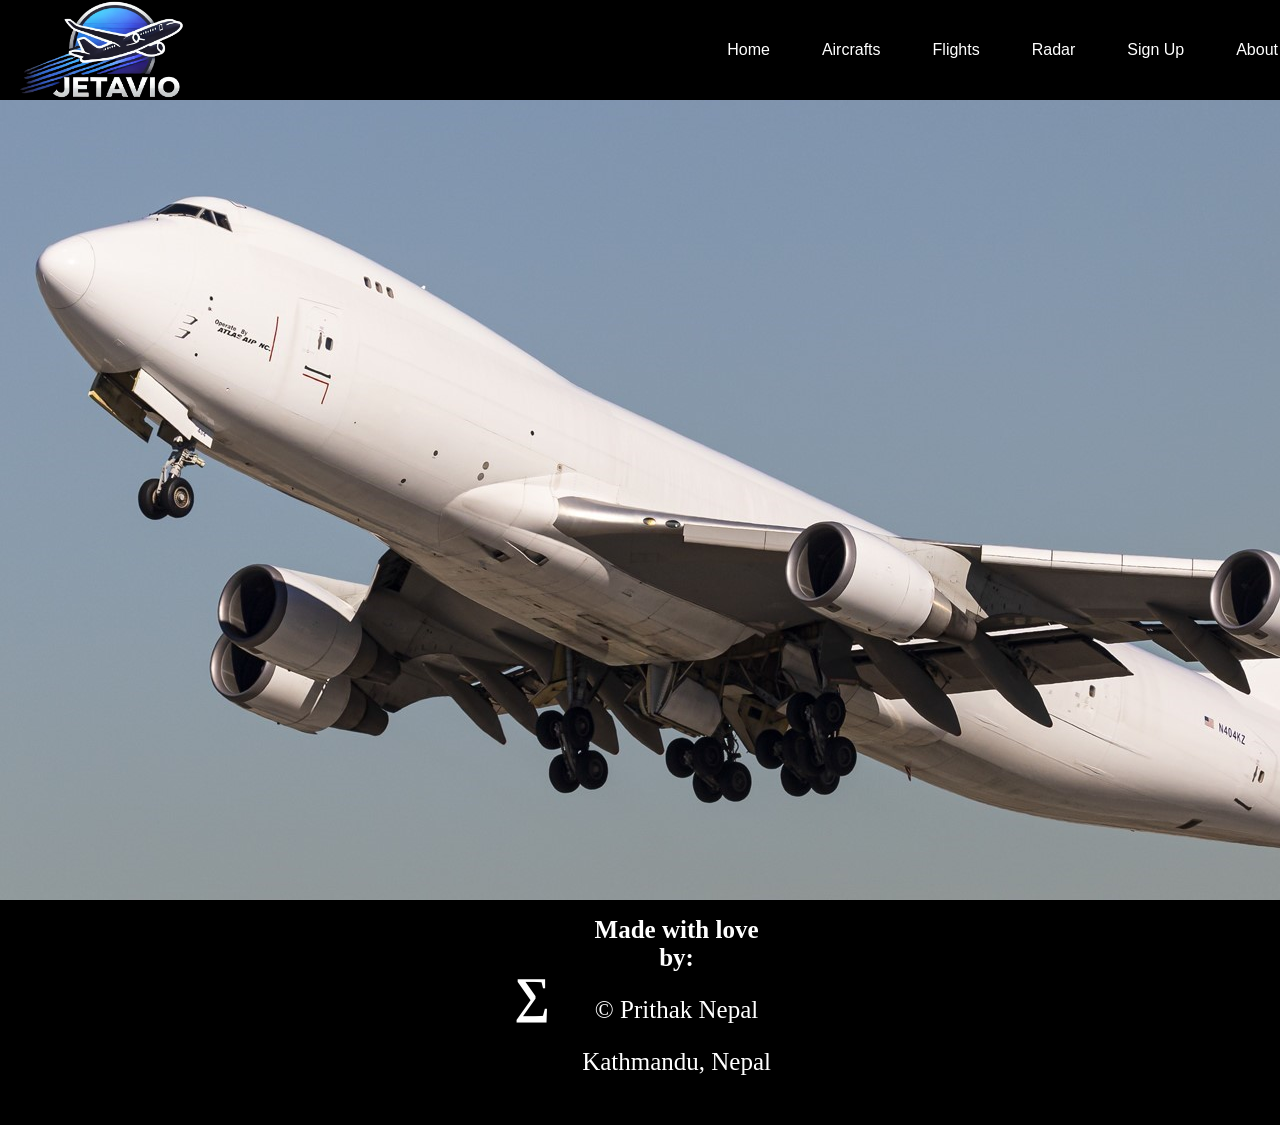
<file: index.html>
<html>
<head>
    <title>JetAvio.com</title>
    <link rel="stylesheet" href="homestyle.css">
    <style>
        table {
            border: 1px solid black;
            text-align: center;
            color: white;
        }
        th, td {
            padding: 10px;
        }
        section {
            flex: 0 0 100vw;
            height: calc(100vh - 100px);
            scroll-snap-align: start;
            display: flex;
            justify-content: center;
            align-items: bottom;
            color: white;
            font-size: 50px;
        }
    </style>
</head>
<body>

    <!--before uploading this file was named index.html-->

    <!-- Fixed Top Section -->
    <section id="top">
        <a href="index.html"><p class="logo-image"></p></a>
        <div class="button-group">
            <a href="index.html"><button>Home</button></a>
            <a href="jetaircrafts.html"><button>Aircrafts</button></a>
            <a href="jetavioflights.html"><button>Flights</button></a>
            <a href="jetavioradar.html"><button>Radar</button></a>
            <a href="jetaviosignup.html"><button>Sign Up</button></a>
            <a href="jetavioabout.html"><button>About</button></a>
        </div>
    </section>

    <!-- Scroll Container for Horizontal Sections -->
    <div id="scrollcontainer">
        <section id="first"></section>
        <section id="second">
            <p>Join us in a remarkable journey<br>Soar high and experience the beauty from above</p>
        </section>
        <section id="third">
            <p>In the World full of aviation<br>Exploring the mysteries of the sky</p>
        </section>
        <section id="fourth">
            <p>Descriptions, Photos and more...</p>
        </section>
    </div>

    <!-- Footer Section -->
    <section id="fifth">
        <center>
            <table border="1" style="text-align: center; color: white;" bordercolor="black">
                <tr><th width="25%" rowspan="4" style="font-size: 50px;">&Sum;</th></tr>
                <tr><th style="font-size: 25px;">Made with love by:</th></tr>
                <tr><td style="font-size: 25px;">&copy; Prithak Nepal</td></tr>
                <tr><td style="font-size: 25px;">Kathmandu, Nepal</td></tr>        
            </table>
        </center>
    </section>
    <script>
        const scrollSpeed = 3000;
        // Function to handle automatic scrolling
        function autoScroll() {
            const container = document.getElementById('scrollcontainer');
            const sections = container.querySelectorAll('section');
            const sectionWidth = window.innerWidth;
            let scrollIndex = 0;
            setInterval(() => {
                scrollIndex = (scrollIndex + 1) % sections.length;
                container.scrollTo({
                    left: scrollIndex * sectionWidth,
                    behavior: 'smooth'
                });
            }, scrollSpeed);
        }
        // Run the autoScroll function after the page loads
        window.addEventListener('load', autoScroll);
    </script>   
</body>
</html>
</file>
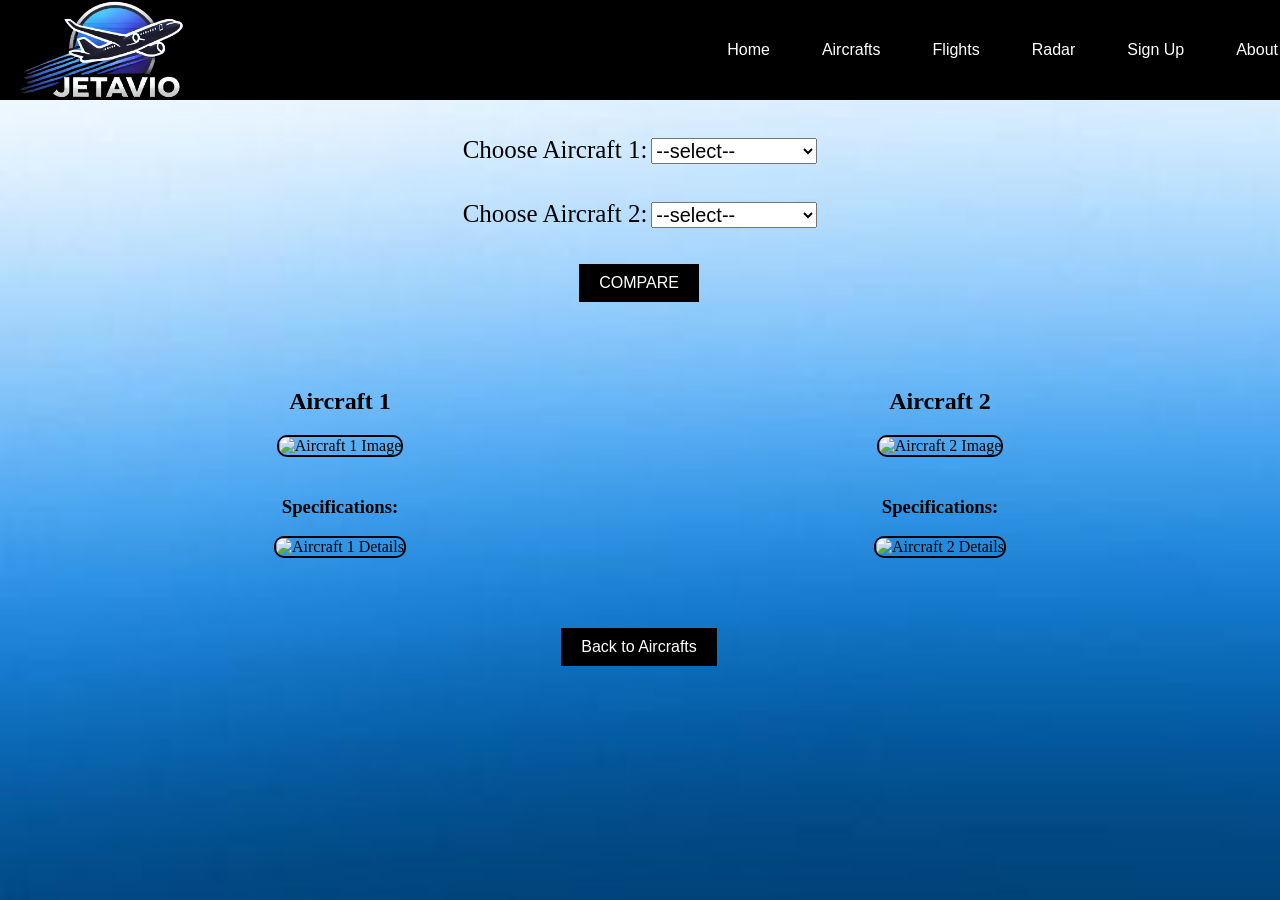
<file: comparison.html>
<html>
<head>
    <title>JetAvio.com</title>
    <link rel="stylesheet" href="homestyle.css">
    <link rel="stylesheet" href="comparison.css">
</head>
<body>
    <!-- Section top --> 
    <section id="top">
        <a href="index.html"><p class="logo-image"></p></a>
        <div class="button-group">
            <a href="index.html"><button>Home</button></a>
            <a href="jetaircrafts.html"><button>Aircrafts</button></a>
            <a href="jetavioflights.html"><button>Flights</button></a>
            <a href="jetavioradar.html"><button>Radar</button></a>
            <a href="jetaviosignup.html"><button>Sign Up</button></a>
            <a href="jetavioabout.html"><button>About</button></a>
        </div>
    </section>

    <!-- Aircraft Selection Form -->
    <section id="bottom">
        <center>
            <form id="compareForm">
                <br><br>
                <label>Choose Aircraft 1:</label> 
                <select id="aircraft1">
                    <option>--select--</option>
                    <optgroup label="Airbus">
                        <option value="a300">A300</option>
                        <option value="a310">A310</option>
                        <option value="a318">A318</option>
                        <option value="a319">A319</option>
                        <option value="a320">A320</option>
                        <option value="a321">A321</option>
                        <option value="a330-200">A330-200</option>
                        <option value="a330-300">A330-300</option>
                        <option value="a330-800">A330-800</option>
                        <option value="a330-900">A330-900</option>
                        <option value="a340-200">A340-200</option>
                        <option value="a340-300">A340-300</option>
                        <option value="a340-500">A340-500</option>
                        <option value="a340-600">A340-600</option>
                        <option value="a350-900">A350-900</option>
                        <option value="a350-1000">A350-1000</option>
                        <option value="a380">A380</option>
                    </optgroup>
                    <optgroup label="Boeing">
                        <option value="b707">B707</option>
                        <option value="b717">B717</option>
                        <option value="b727">B727</option>
                        <option value="b737-7">B737-7</option>
                        <option value="b737-8">B737-8</option>
                        <option value="b737-9">B737-9</option>
                        <option value="b737-10">B737-10</option>
                        <option value="b747-200">B747-200</option>
                        <option value="b747-400">B747-400</option>
                        <option value="b747-8">B747-8</option>
                        <option value="b757-200">B757-200</option>
                        <option value="b757-300">B757-300</option>
                        <option value="b767">B767</option>
                        <option value="b777-200ER">B777-200ER</option>
                        <option value="b777-300ER">B777-300ER</option>
                        <option value="b777-8">B777-8</option>
                        <option value="b777-9">B777-9</option>
                        <option value="b787-8">B787-8</option>
                        <option value="b787-9">B787-9</option>
                        <option value="b787-10">B787-10</option>
                    </optgroup>
                    <optgroup label="Embraer">
                        <option value="ephenom-100">Phenom 100</option>
                        <option value="ephenom-300">Phenom 300</option>
                        <option value="elegacy-450">Legacy 450</option>
                        <option value="elegacy-500">Legacy 500</option>
                        <option value="epraetor-500">Praetor 500</option>
                        <option value="epraetor-600">Praetor 600</option>
                        <option value="elineage-1000">Lineage 1000</option>
                        <option value="emb-110">EMB 110</option>
                        <option value="emb-120">EMB 120</option>
                        <option value="erj-135">ERJ 135</option>
                        <option value="erj-140">ERJ 140</option>
                        <option value="erj-145">ERJ 145</option>
                        <option value="e170">E170</option>
                        <option value="e175">E175</option>
                        <option value="e190">E190</option>
                        <option value="e195">E195</option>
                        <option value="e175-e2">E175-E2</option>
                        <option value="e190-e2">E190-E2</option>
                        <option value="e195-e2">E195-E2</option>
                    </optgroup>
                    <optgroup label="ATR">
                        <option value="atr42-500">ATR42-500</option>
                        <option value="atr42-600">ATR42-600</option>
                        <option value="atr42-300">ATR42-300</option>
                        <option value="atr42-320">ATR42-320</option>
                        <option value="atr42-200">ATR42-200</option>
                        <option value="atr72-500">ATR72-500</option>
                        <option value="atr72-600">ATR72-600</option>
                        <option value="atr72-200">ATR72-200</option>
                        <option value="atr72-210">ATR72-210</option>
                    </optgroup>
                    <optgroup label="COMAC">
                        <option value="carj21">ARJ21</option>
                        <option value="c919">C919</option>
                        <!-- <option value="c929">C929</option> -->
                    </optgroup>
                </select>
                <br><br><br>
                <label>Choose Aircraft 2:</label> 
                <select id="aircraft2">
                    <option>--select--</option>
                    <optgroup label="Airbus">
                        <option value="a300">A300</option>
                        <option value="a310">A310</option>
                        <option value="a318">A318</option>
                        <option value="a319">A319</option>
                        <option value="a320">A320</option>
                        <option value="a321">A321</option>
                        <option value="a330-200">A330-200</option>
                        <option value="a330-300">A330-300</option>
                        <option value="a330-800">A330-800</option>
                        <option value="a330-900">A330-900</option>
                        <option value="a340-200">A340-200</option>
                        <option value="a340-300">A340-300</option>
                        <option value="a340-500">A340-500</option>
                        <option value="a340-600">A340-600</option>
                        <option value="a350-900">A350-900</option>
                        <option value="a350-1000">A350-1000</option>
                        <option value="a380">A380</option>
                    </optgroup>
                    <optgroup label="Boeing">
                        <option value="b707">B707</option>
                        <option value="b717">B717</option>
                        <option value="b727">B727</option>
                        <option value="b737-7">B737-7</option>
                        <option value="b737-8">B737-8</option>
                        <option value="b737-9">B737-9</option>
                        <option value="b737-10">B737-10</option>
                        <option value="b747-200">B747-200</option>
                        <option value="b747-400">B747-400</option>
                        <option value="b747-8">B747-8</option>
                        <option value="b757-200">B757-200</option>
                        <option value="b757-300">B757-300</option>
                        <option value="b767">B767</option>
                        <option value="b777-200ER">B777-200ER</option>
                        <option value="b777-300ER">B777-300ER</option>
                        <option value="b777-8">B777-8</option>
                        <option value="b777-9">B777-9</option>
                        <option value="b787-8">B787-8</option>
                        <option value="b787-9">B787-9</option>
                        <option value="b787-10">B787-10</option>
                    </optgroup>
                    <optgroup label="Embraer">
                        <option value="ephenom-100">Phenom 100</option>
                        <option value="ephenom-300">Phenom 300</option>
                        <option value="elegacy-450">Legacy 450</option>
                        <option value="elegacy-500">Legacy 500</option>
                        <option value="epraetor-500">Praetor 500</option>
                        <option value="epraetor-600">Praetor 600</option>
                        <option value="elineage-1000">Lineage 1000</option>
                        <option value="emb-110">EMB 110</option>
                        <option value="emb-120">EMB 120</option>
                        <option value="erj-135">ERJ 135</option>
                        <option value="erj-140">ERJ 140</option>
                        <option value="erj-145">ERJ 145</option>
                        <option value="e170">E170</option>
                        <option value="e175">E175</option>
                        <option value="e190">E190</option>
                        <option value="e195">E195</option>
                        <option value="e175-e2">E175-E2</option>
                        <option value="e190-e2">E190-E2</option>
                        <option value="e195-e2">E195-E2</option>
                    </optgroup>
                    <optgroup label="ATR">
                        <option value="atr42-500">ATR42-500</option>
                        <option value="atr42-600">ATR42-600</option>
                        <option value="atr42-300">ATR42-300</option>
                        <option value="atr42-320">ATR42-320</option>
                        <option value="atr42-200">ATR42-200</option>
                        <option value="atr72-500">ATR72-500</option>
                        <option value="atr72-600">ATR72-600</option>
                        <option value="atr72-200">ATR72-200</option>
                        <option value="atr72-210">ATR72-210</option>
                    </optgroup>
                    <optgroup label="COMAC">
                        <option value="carj21">ARJ21</option>
                        <option value="c919">C919</option>
                        <!-- <option value="c929">C929</option> -->
                    </optgroup>
                </select>
                <br><br><br>
                <button type="button" onclick="displayDetails()">COMPARE</button>
            </form>
        </center>
    </section>

    <!-- Aircraft Details Section -->
    <section class="details-container">
        <!-- Aircraft 1 section -->
        <div class="aircraft-column">
            <h2>Aircraft 1</h2>
            <img id="aircraft1Image" alt="Aircraft 1 Image">
            <h3>Specifications:</h3>
            <img id="aircraft1Details" alt="Aircraft 1 Details">
        </div>
    
        <!-- Aircraft 2 section -->
        <div class="aircraft-column">
            <h2>Aircraft 2</h2>
            <img id="aircraft2Image" alt="Aircraft 2 Image">
            <h3>Specifications:</h3>
            <img id="aircraft2Details" alt="Aircraft 2 Details">
        </div>
    </section>

    <center><button class="back-button" onclick="goBack()">Back to Aircrafts</button></center>

    <script>
        function displayDetails() {
            const aircraft1 = document.getElementById("aircraft1").value;
            const aircraft2 = document.getElementById("aircraft2").value;

            // Map of aircraft to images (image and details)
            const aircraftImages = {

                //AIRBUS

                "a300": { image: "a300.jpg", details: "a300details.jpg" },
                "a310": { image: "a310.jpg", details: "a310details.jpg" },
                "a318": { image: "a318.jpg", details: "a318details.jpg" },
                "a319": { image: "a319.jpg", details: "a319details.jpg" },
                "a320": { image: "a320.jpg", details: "a320details.jpg" },
                "a321": { image: "a321.jpg", details: "a321details.jpg" },
                "a330-200": { image: "a330-200.jpg", details: "a330-200details.jpg" },
                "a330-300": { image: "a330-300.jpg", details: "a330-300details.jpg" },
                "a330-800": { image: "a330-800.jpg", details: "a330-800details.jpg" },
                "a330-900": { image: "a330-900.jpg", details: "a330-900details.jpg" },
                "a340-200": { image: "a340-200.jpg", details: "a340-200details.jpg" },
                "a340-300": { image: "a340-300.jpg", details: "a340-300details.jpg" },
                "a340-500": { image: "a340-500.jpg", details: "a340-500details.jpg" },
                "a340-600": { image: "a340-600.jpg", details: "a340-600details.jpg" },
                "a350-900": { image: "a350-900.jpg", details: "a350-900details.jpg" },
                "a350-1000": { image: "a350-1000.jpg", details: "a350-1000details.jpg" },
                "a380": { image: "a380.jpg", details: "a380details.jpg" },
                

                //BOEING

                "b707": { image: "b707.jpg", details: "b707details.jpg" },
                "b717": { image: "b717.jpg", details: "b717details.jpg" },
                "b727": { image: "b727.jpg", details: "b727details.jpg" },
                "b737-7": { image: "b737-7.jpg", details: "b737-7details.jpg" },
                "b737-8": { image: "b737-8.jpg", details: "b737-8details.jpg" },
                "b737-9": { image: "b737-9.jpg", details: "b737-9details.jpg" },
                "b737-10": { image: "b737-10.jpg", details: "b737-10details.jpg" },
                "b747-200": { image: "b747-200.jpg", details: "b747-200details.jpg" },
                "b747-400": { image: "b747-400.jpg", details: "b747-400details.jpg" },
                "b747-8": { image: "b747-8.jpg", details: "b747-8details.jpg" },
                "b757-200": { image: "b757-200.jpg", details: "b757-200details.jpg" },
                "b757-300": { image: "b757-300.jpg", details: "b757-300details.jpg" },
                "b767": { image: "b767.jpg", details: "b767details.jpg" },
                "b777-200ER": { image: "b777-200ER.jpg", details: "b777-200ERdetails.jpg" },
                "b777-300ER": { image: "b777-300ER.jpg", details: "b777-300ERdetails.jpg" },
                "b777-8": { image: "b777-8.jpg", details: "b777-8details.jpg" },
                "b777-9": { image: "b777-9.jpg", details: "b777-9details.jpg" },
                "b787-8": { image: "b787-8.jpg", details: "b787-8details.jpg" },
                "b787-9": { image: "b787-9.jpg", details: "b787-9details.jpg" },
                "b787-10": { image: "b787-10.jpg", details: "b787-10details.jpg" },

                //EMBRAER

                "ephenom-100": { image: "ephenom-100.jpg", details: "ephenom-100details.jpg" },
                "ephenom-300": { image: "ephenom-300.jpg", details: "ephenom-300details.jpg" },
                "elegacy-450": { image: "elegacy-450.jpg", details: "elegacy-450details.jpg" },
                "elegacy-500": { image: "elegacy-500.jpg", details: "elegacy-500details.jpg" },
                "epraetor-500": { image: "epraetor-500.jpg", details: "epraetor-500details.jpg" },
                "epraetor-600": { image: "epraetor-600.jpg", details: "epraetor-600details.jpg" },
                "elineage-1000": { image: "elineage-1000.jpg", details: "elineage-1000details.jpg" },
                "emb-110": { image: "emb-110.jpg", details: "emb-110details.jpg" },
                "emb-120": { image: "emb-120.jpg", details: "emb-120details.jpg" },
                "erj-135": { image: "erj-135.jpg", details: "erj-135details.jpg" },
                "erj-140": { image: "erj-140.jpg", details: "erj-140details.jpg" },
                "erj-145": { image: "erj-145.jpg", details: "erj-145details.jpg" },
                "e170": { image: "e170.jpg", details: "e170details.jpg" },
                "e175": { image: "e175.jpg", details: "e175details.jpg" },
                "e190": { image: "e190.jpg", details: "e190details.jpg" },
                "e195": { image: "e195.jpg", details: "e195details.jpg" },
                "e175-e2": { image: "e175-e2.jpg", details: "e175-e2details.jpg" },
                "e190-e2": { image: "e190-e2.jpg", details: "e190-e2details.jpg" },
                "e195-e2": { image: "e195-e2.jpg", details: "e195-e2details.jpg" },

                //ATR

                "atr42-500": { image: "atr42-500.jpg", details: "atr42-500details.jpg" },
                "atr42-600": { image: "atr42-600.jpg", details: "atr42-600details.jpg" },
                "atr42-300": { image: "atr42-300.jpg", details: "atr42-300details.jpg" },
                "atr42-320": { image: "atr42-320.jpg", details: "atr42-320details.jpg" },
                "atr42-200": { image: "atr42-200.jpg", details: "atr42-200details.jpg" },
                "atr72-500": { image: "atr72-500.jpg", details: "atr72-500details.jpg" },
                "atr72-600": { image: "atr72-600.jpg", details: "atr72-600details.jpg" },
                "atr72-200": { image: "atr72-200.jpg", details: "atr72-200details.jpg" },
                "atr72-210": { image: "atr72-210.jpg", details: "atr72-210details.jpg" },

                //COMAC

                "carj21": { image: "carj21.jpg", details: "carj21details.jpg" },
                "c919": { image: "c919.jpg", details: "c919details.jpg" }
                // "c929": { image: "c929.jpg", details: "c929details.jpg" }
            };

            // Set the images and details for each aircraft
            document.getElementById("aircraft1Image").src = aircraftImages[aircraft1].image;
            document.getElementById("aircraft1Details").src = aircraftImages[aircraft1].details;
            document.getElementById("aircraft2Image").src = aircraftImages[aircraft2].image;
            document.getElementById("aircraft2Details").src = aircraftImages[aircraft2].details;
        }

        function goBack() {
            window.history.back();
        }
    </script>
</body>
</html>
</file>
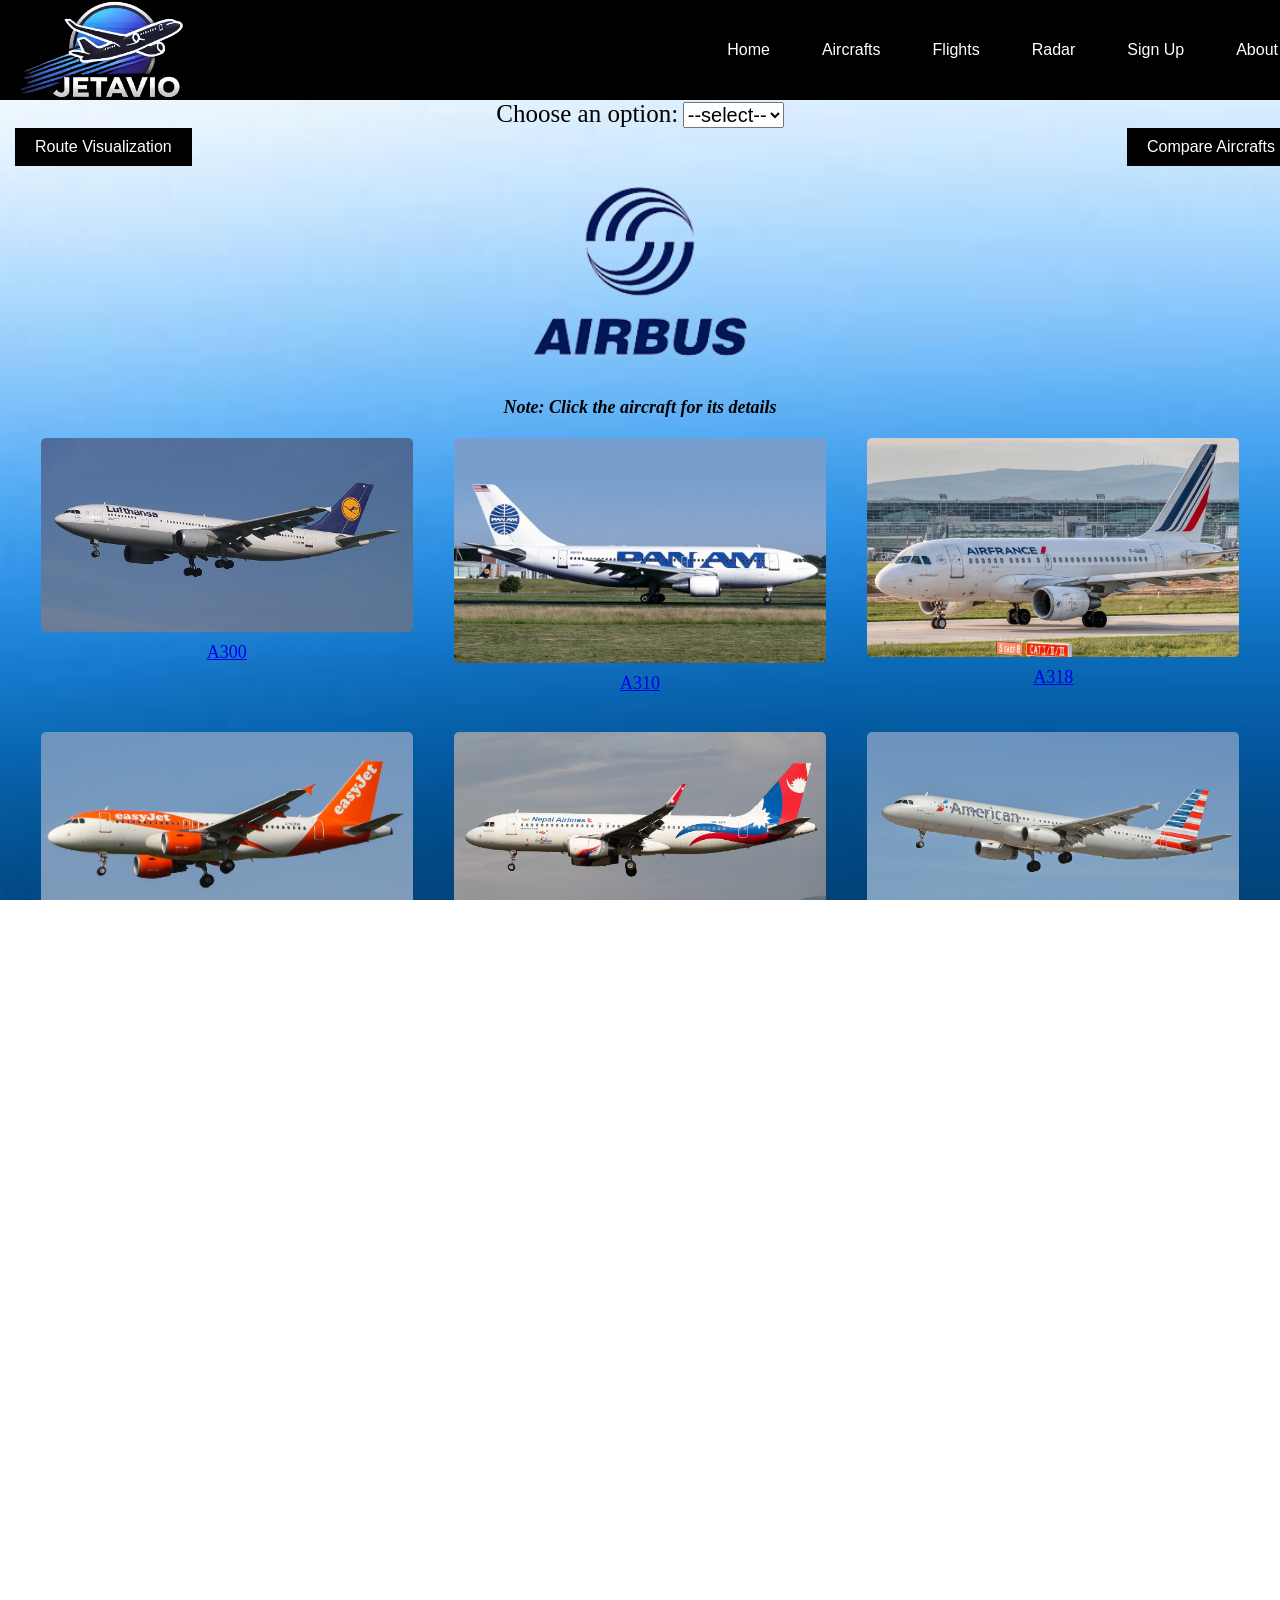
<file: jetairbus.html>
<html>
<head>
	<title>JetAvio.com</title>
	<link rel="stylesheet" href="homestyle.css">
	<script src="scrollremember.js"></script>
	<style>
		body {margin: 0;padding: 0; font-size: large ;font-family: 'Times New Roman' ;background-size: cover; background-image: url('WBBGradient.jpg'); height: 100%}
		/* #first{background-size: cover; background-image: url('IMAGES/background/greenshade.jpg'); height: 100%} */
		.format{
            display: flex;
            flex-wrap: wrap;
            justify-content: space-around;
            padding: 20px;
        }
         /* CSS for image and text */
         .image-container {
            text-align: center;
            margin-bottom: 20px;
            width: 30%; /* Each image container takes up 30% of the width */
        }
        .image-container img {
            width: 100%; /* Set the width of the image to 100% of its container */
            height: auto; /* Automatically adjust height to maintain aspect ratio */
            border-radius: 5px;
			cursor: pointer; /* Change cursor to pointer on hover */
            transition: transform 0.2s;
        }
        .image-container p {
            margin-top: 10px;
        }
		label{font-size: 25px}
		select{font-size: 20px}
	</style>
</head>
<body>
	<section id="top">
        <a href="index.html"><p class="logo-image"></p></a>
        <div class="button-group">
            <a href="index.html"><button>Home</button></a>
            <a href="jetaircrafts.html"><button>Aircrafts</button></a>
            <a href="jetavioflights.html"><button>Flights</button></a>
			<a href="jetavioradar.html"><button>Radar</button></a>
            <a href="jetaviosignup.html"><button>Sign Up</button></a>
            <a href="jetavioabout.html"><button>About</button></a>
        </div>
	</section>
	<center>
	<label>Choose an option:</label> 
	<select onchange="redirectToPage(this)">
		<option>--select--</option>
		<option value="jetairbus.html">Airbus</a></option>
		<option value="jetboeing.html">Boeing</a></option>
		<option value="jetembraer.html">Embraer</a></option>
		<option value="jetatr.html">ATR</a></option>
		<option value="jetcomac.html">COMAC</a></option>
		<option>Military</a></option>
	</select>
	
	<div id="compare_route_button-container">
		<a href="routevisual.html"><button style="align-items: left;">Route Visualization</button></a>
		<a href="comparison.html"><button style="align-items: right;">Compare Aircrafts</button></a>
	</div>	

	<section class="format">
		<div class="image-container">
			<img src="airbuslogo.png" alt="Image 1">
		</div>
	</section>
	</center>
	<center><i><b>Note: Click the aircraft for its details</b></i></center>
<!-- .............................................................. -->

	<script>
    function redirectToPage(selectElement) 
    {
        var selectedValue = selectElement.value;
        if (selectedValue) 
        {
            window.location.href = selectedValue;
        }
    }
	</script>

<!-- .............................................................. -->

<section class="format">
	<div class="image-container">
		<a href="aircraftdetail.html?aircraft=a300">
			<img src="a300.jpg" alt="A300">
			<p>A300</p>
		</a>
	</div>
	<div class="image-container">
		<a href="aircraftdetail.html?aircraft=a310">
			<img src="a310.jpg" alt="A310">
			<p>A310</p>
		</a>
	</div>
	<div class="image-container">
		<a href="aircraftdetail.html?aircraft=a318">
			<img src="a318.jpg" alt="A318">
			<p>A318</p>
		</a>
	</div>
	<div class="image-container">
		<a href="aircraftdetail.html?aircraft=a319">
			<img src="a319.jpg" alt="A319">
			<p>A319</p>
		</a>
	</div>
	<div class="image-container">
		<a href="aircraftdetail.html?aircraft=a320">
			<img src="a320.jpg" alt="A320">
			<p>A320</p>
		</a>
	</div>
	<div class="image-container">
		<a href="aircraftdetail.html?aircraft=a321">
			<img src="a321.jpg" alt="A321">
			<p>A321</p>
		</a>
	</div>
	<div class="image-container">
		<a href="aircraftdetail.html?aircraft=a330-200">
			<img src="a330-200.jpg" alt="A330-200">
			<p>A330-200</p>
		</a>
	</div>
	<div class="image-container">
		<a href="aircraftdetail.html?aircraft=a330-300">
			<img src="a330-300.jpg" alt="A330-300">
			<p>A330-300</p>
		</a>
	</div>
	<div class="image-container">
		<a href="aircraftdetail.html?aircraft=a330-800">
			<img src="a330-800.jpg" alt="A330-800">
			<p>A330-800</p>
		</a>
	</div>
	<div class="image-container">
		<a href="aircraftdetail.html?aircraft=a330-900">
			<img src="a330-900.jpg" alt="A330-900">
			<p>A330-900</p>
		</a>
	</div>
	<div class="image-container">
		<a href="aircraftdetail.html?aircraft=a340-200">
			<img src="a340-200.jpg" alt="A340-200">
			<p>A340-200</p>
		</a>
	</div>
	<div class="image-container">
		<a href="aircraftdetail.html?aircraft=a340-300">
			<img src="a340-300.jpg" alt="A340-300">
			<p>A340-300</p>
		</a>
	</div>
	<div class="image-container">
		<a href="aircraftdetail.html?aircraft=a340-500">
			<img src="a340-500.jpg" alt="A340-500">
			<p>A340-500</p>
		</a>
	</div>
	<div class="image-container">
		<a href="aircraftdetail.html?aircraft=a340-600">
			<img src="a340-600.jpg" alt="A340-600">
			<p>A340-600</p>
		</a>
	</div>
	<div class="image-container">
		<a href="aircraftdetail.html?aircraft=a350-900">
			<img src="a350-900.jpg" alt="A350-900">
			<p>A350-900</p>
		</a>
	</div>
	<div class="image-container">
		<a href="aircraftdetail.html?aircraft=a350-1000">
			<img src="a350-1000.jpg" alt="A350-1000">
			<p>A350-1000</p>
		</a>
	</div>
	<div class="image-container">
		<a href="aircraftdetail.html?aircraft=a380">
			<img src="a380.jpg" alt="A380">
			<p>A380</p>
		</a>
	</div>
</section>

<script>
	  function redirectToPage(selectElement) {
            var selectedValue = selectElement.value;
            if (selectedValue) {
                window.location.href = selectedValue;
            }
        }
</script>

</body> 	
</html>
</file>
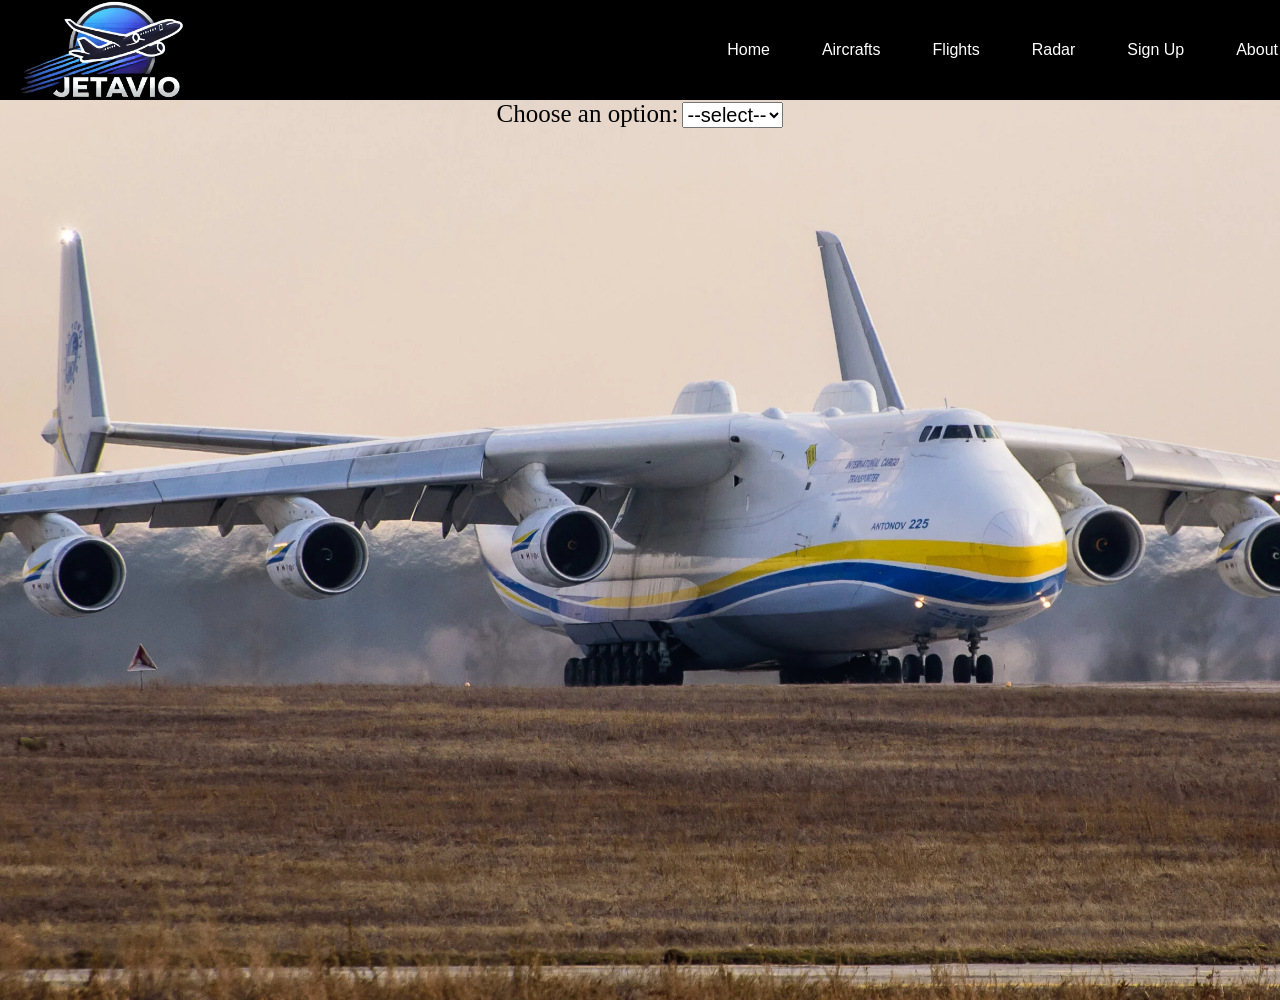
<file: jetaircrafts.html>
<html>
<head>
	<title>JetAvio.com</title>
	<link rel="stylesheet" href="homestyle.css">
	<style>
		#bottom{background-size: cover; background-image: url('an225.jpg'); height: 100%}
		label{font-size: 25px}
		select{font-size: 20px}
		html{overflow-y: hidden;}
	</style>
</head>
<body>
	<section id="top">
        <a href="index.html"><p class="logo-image"></p></a>
        <div class="button-group">
            <a href="index.html"><button>Home</button></a>
            <a href="jetaircrafts.html"><button>Aircrafts</button></a>
            <a href="jetavioflights.html"><button>Flights</button></a>
			<a href="jetavioradar.html"><button>Radar</button></a>
            <a href="jetaviosignup.html"><button>Sign Up</button></a>
            <a href="jetavioabout.html"><button>About</button></a>
        </div>
	</section>


	<section id="bottom">
		<center>
		<form>
			<label>Choose an option:</label> 
			<select onchange="redirectToPage(this)">
				<option>--select--</option>
				<option value="jetairbus.html">Airbus</option>
				<option value="jetboeing.html">Boeing</a></option>
				<option value="jetembraer.html">Embraer</a></option>
				<option value="jetatr.html">ATR</a></option>
				<option value="jetcomac.html">COMAC</a></option>
				<option>Military</a></option>
			</select>
		</form>
	</center></p>
	</section>


	<script>
    function redirectToPage(selectElement) 
    {
        var selectedValue = selectElement.value;
        if (selectedValue) 
        {
            window.location.href = selectedValue;
        }
    }
	</script>
</body> 	
</html>
</file>
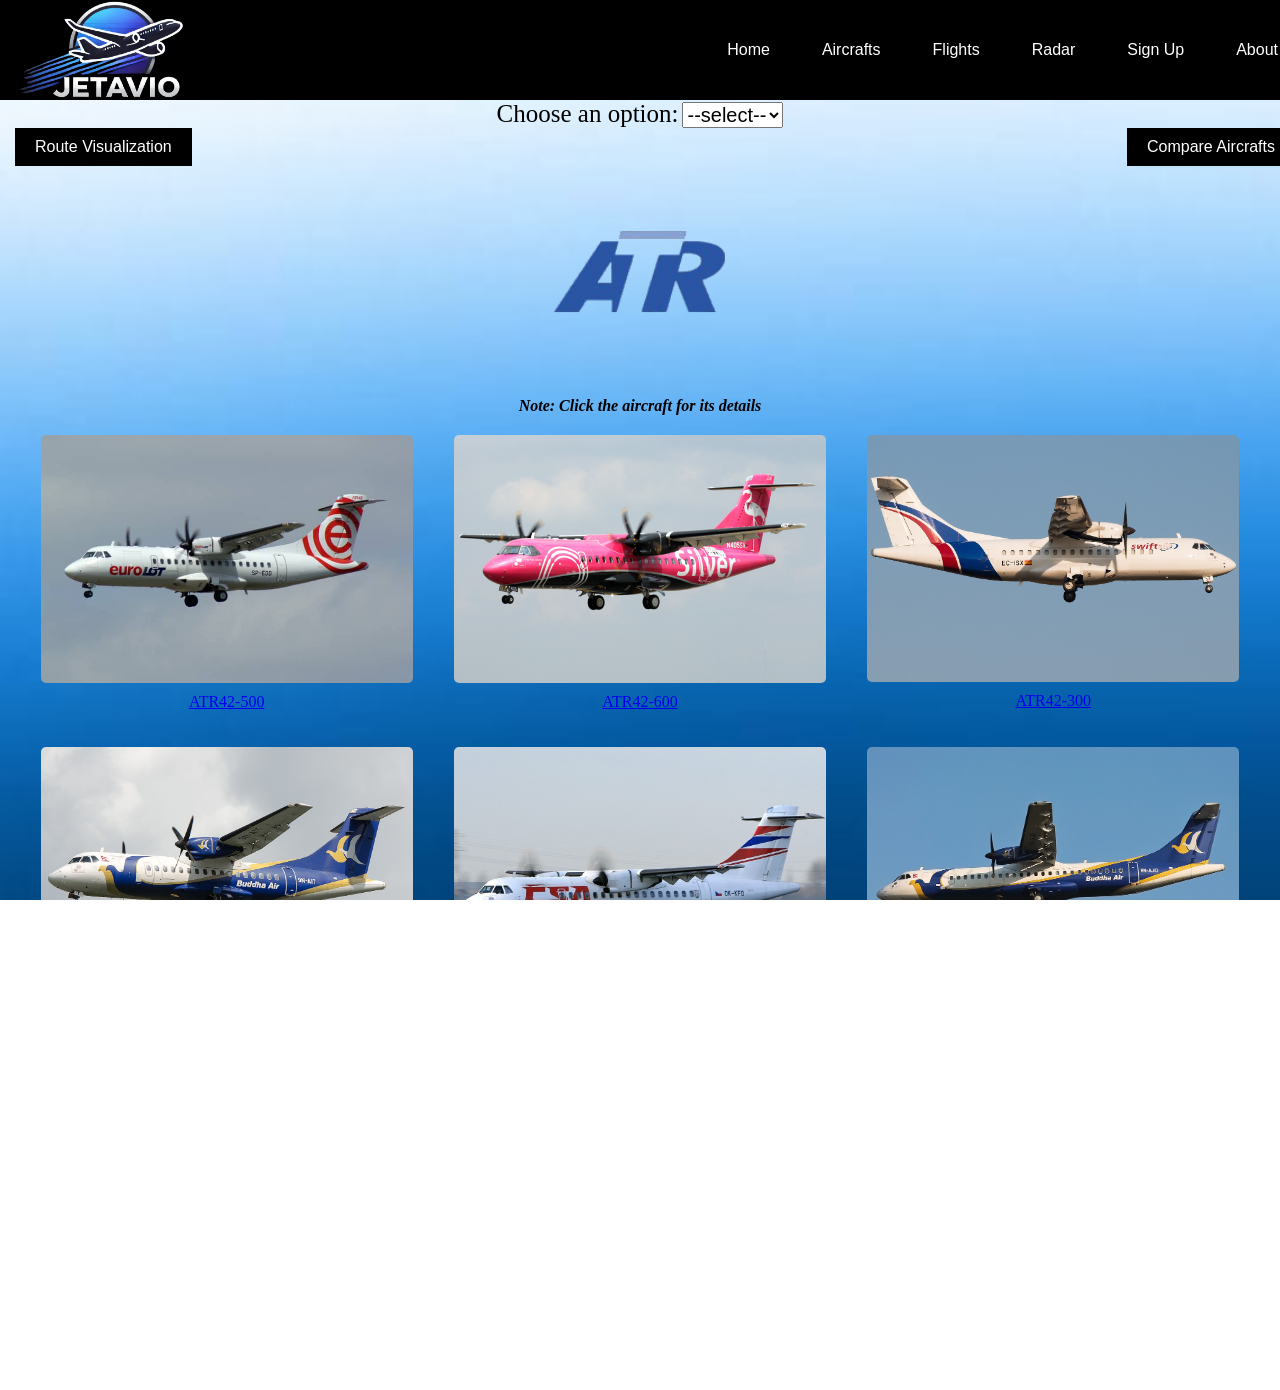
<file: jetatr.html>
<html>
<head>
	<title>JetAvio.com</title>
	<link rel="stylesheet" href="homestyle.css">
	<script src="scrollremember.js"></script>
	<style>
		body {margin: 0;padding: 0; font-family: Times New Roman;background-size: cover; background-image: url('WBBGradient.jpg'); height: 100%}
		.format{
            display: flex;
            flex-wrap: wrap;
            justify-content: space-around;
            padding: 20px;
        }
         /* CSS for image and text */
         .image-container {
            text-align: center;
            margin-bottom: 20px;
            width: 30%; /* Each image container takes up 30% of the width */
        }
        .image-container img {
            width: 100%; /* Set the width of the image to 100% of its container */
            height: auto; /* Automatically adjust height to maintain aspect ratio */
            border-radius: 5px;
        }
        .image-container p {
            margin-top: 10px;
        }
		label{font-size: 25px}
		select{font-size: 20px}
	</style>
</head>
<body>
	<section id="top">
        <a href="index.html"><p class="logo-image"></p></a>
        <div class="button-group">
            <a href="index.html"><button>Home</button></a>
            <a href="jetaircrafts.html"><button>Aircrafts</button></a>
            <a href="jetavioflights.html"><button>Flights</button></a>
			<a href="jetavioradar.html"><button>Radar</button></a>
            <a href="jetaviosignup.html"><button>Sign Up</button></a>
            <a href="jetavioabout.html"><button>About</button></a>
        </div>
	</section>
	<center>
		<label>Choose an option:</label> 
	<select onchange="redirectToPage(this)">
		<option>--select--</option>
		<option value="jetairbus.html">Airbus</a></option>
		<option value="jetboeing.html">Boeing</a></option>
		<option value="jetembraer.html">Embraer</a></option>
		<option value="jetatr.html">ATR</a></option>
		<option value="jetcomac.html">COMAC</a></option>
		<option>Military</a></option>
	</select>
<div id="compare_route_button-container">
		<a href="routevisual.html"><button style="align-items: left;">Route Visualization</button></a>
		<a href="comparison.html"><button style="align-items: right;">Compare Aircrafts</button></a>
	</div>	<section class="format">
		<div class="image-container">
			<img src="atrlogo.png" alt="Image 1">
		</div>
	</section>
	</center>
	<center><i><b>Note: Click the aircraft for its details</b></i></center>

<!-- .............................................................. -->

	<script>
    function redirectToPage(selectElement) 
    {
        var selectedValue = selectElement.value;
        if (selectedValue) 
        {
            window.location.href = selectedValue;
        }
    }
</script>

<!-- .............................................................. -->

<section class="format">
<div class="image-container">
	<a href="aircraftdetail.html?aircraft=atr42-500">
		<img src="atr42-500.jpg" alt="arj21">
		<p>ATR42-500</p>
	</a>
</div>
<div class="image-container">
	<a href="aircraftdetail.html?aircraft=atr42-600">
		<img src="atr42-600.jpg" alt="Image 2">
		<p>ATR42-600</p>
	</a>
</div>
<div class="image-container">
	<a href="aircraftdetail.html?aircraft=atr42-300">
		<img src="atr42-300.jpg" alt="Image 2">
		<p>ATR42-300</p>
	</a>
</div>
<div class="image-container">
	<a href="aircraftdetail.html?aircraft=atr42-320">
		<img src="atr42-320.jpg" alt="Image 2">
		<p>ATR42-320</p>
	</a>
</div>
<div class="image-container">
	<a href="aircraftdetail.html?aircraft=atr42-200">
		<img src="atr42-200.jpg" alt="Image 2">
		<p>ATR42-200</p>
	</a>
</div>
<div class="image-container">
	<a href="aircraftdetail.html?aircraft=atr72-500">
		<img src="atr72-500.jpg" alt="Image 2">
		<p>ATR72-500</p>
	</a>
</div>
<div class="image-container">
	<a href="aircraftdetail.html?aircraft=atr72-600">
		<img src="atr72-600.jpg" alt="Image 2">
		<p>ATR72-600</p>
	</a>
</div>
<div class="image-container">
	<a href="aircraftdetail.html?aircraft=atr72-200">
		<img src="atr72-200.jpg" alt="Image 2">
		<p>ATR72-200</p>
	</a>
</div>
<div class="image-container">
	<a href="aircraftdetail.html?aircraft=atr72-210">
		<img src="atr72-210.jpg" alt="Image 2">
		<p>ATR72-210</p>
	</a>
</div>
</section>
<script>
	function redirectToPage(selectElement) {
		  var selectedValue = selectElement.value;
		  if (selectedValue) {
			  window.location.href = selectedValue;
		  }
	  }
</script>

</body> 	
</html>
</file>
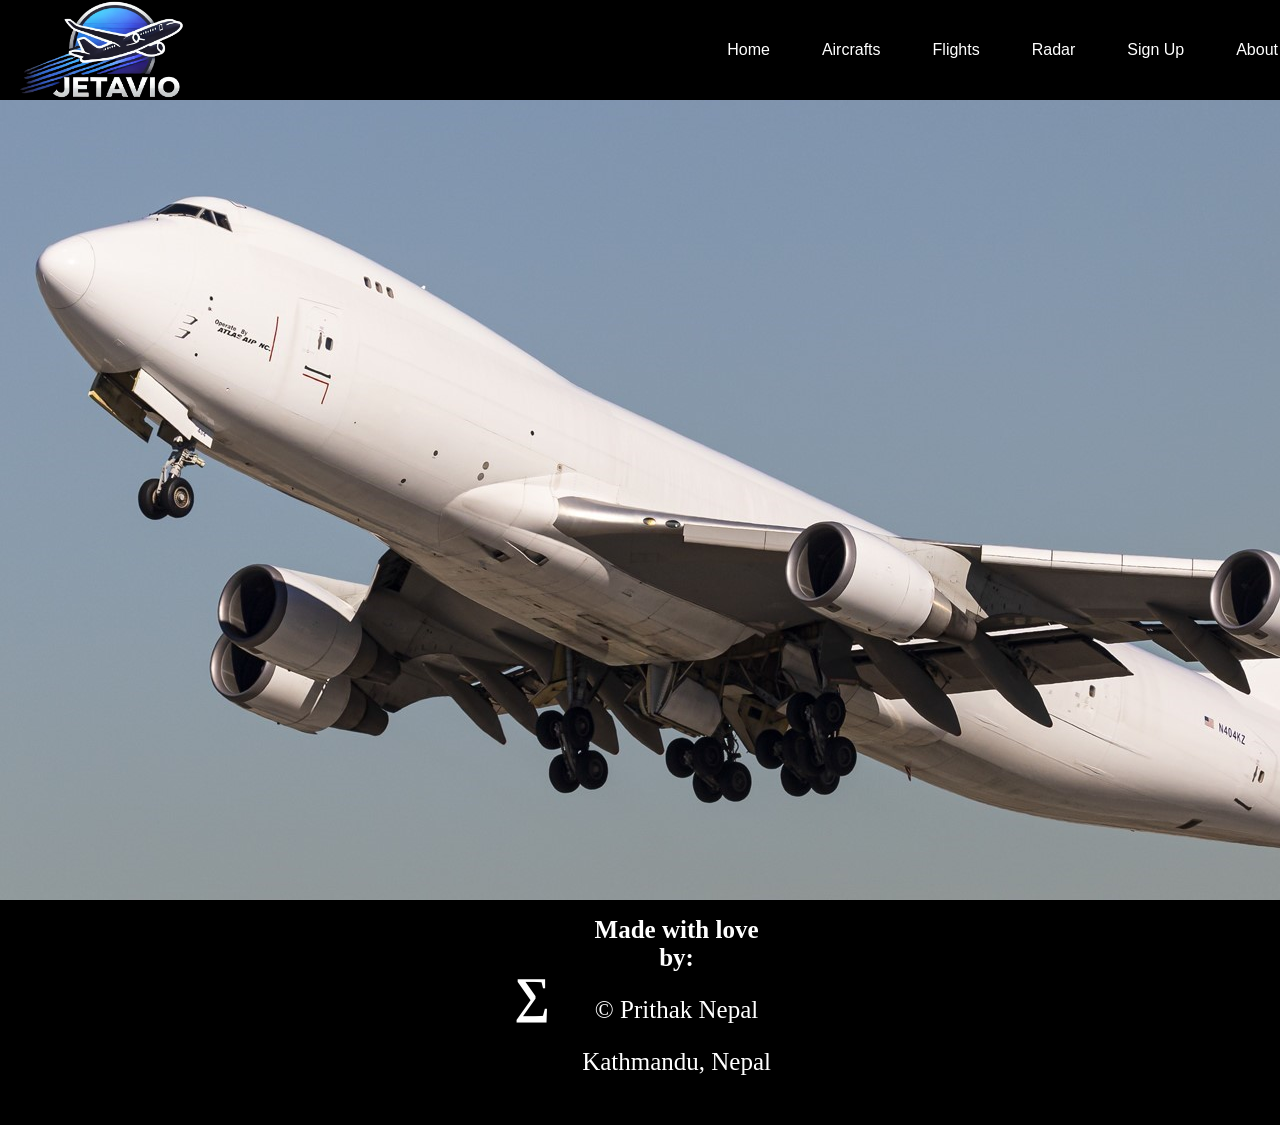
<file: JetAvio.html>
<html>
<head>
    <title>JetAvio.com</title>
    <link rel="stylesheet" href="homestyle.css">
    <style>
        table {
            border: 1px solid black;
            text-align: center;
            color: white;
        }
        th, td {
            padding: 10px;
        }
        section {
            flex: 0 0 100vw;
            height: calc(100vh - 100px);
            scroll-snap-align: start;
            display: flex;
            justify-content: center;
            align-items: bottom;
            color: white;
            font-size: 50px;
        }
    </style>
</head>
<body>

    <!-- Fixed Top Section -->
    <section id="top">
        <a href="JetAvio.html"><p class="logo-image"></p></a>
        <div class="button-group">
            <a href="JetAvio.html"><button>Home</button></a>
            <a href="jetaircrafts.html"><button>Aircrafts</button></a>
            <a href="jetavioflights.html"><button>Flights</button></a>
            <a href="jetavioradar.html"><button>Radar</button></a>
            <a href="jetaviosignup.html"><button>Sign Up</button></a>
            <a href="jetavioabout.html"><button>About</button></a>
        </div>
    </section>

    <!-- Scroll Container for Horizontal Sections -->
    <div id="scrollcontainer">
        <section id="first"></section>
        <section id="second">
            <p>Join us in a remarkable journey<br>Soar high and experience the beauty from above</p>
        </section>
        <section id="third">
            <p>In the World full of aviation<br>Exploring the mysteries of the sky</p>
        </section>
        <section id="fourth">
            <p>Descriptions, Photos and more...</p>
        </section>
    </div>

    <!-- Footer Section -->
    <section id="fifth">
        <center>
            <table border="1" style="text-align: center; color: white;" bordercolor="black">
                <tr><th width="25%" rowspan="4" style="font-size: 50px;">&Sum;</th></tr>
                <tr><th style="font-size: 25px;">Made with love by:</th></tr>
                <tr><td style="font-size: 25px;">&copy; Prithak Nepal</td></tr>
                <tr><td style="font-size: 25px;">Kathmandu, Nepal</td></tr>        
            </table>
        </center>
    </section>
    <script>
        const scrollSpeed = 3000;
        // Function to handle automatic scrolling
        function autoScroll() {
            const container = document.getElementById('scrollcontainer');
            const sections = container.querySelectorAll('section');
            const sectionWidth = window.innerWidth;
            let scrollIndex = 0;
            setInterval(() => {
                scrollIndex = (scrollIndex + 1) % sections.length;
                container.scrollTo({
                    left: scrollIndex * sectionWidth,
                    behavior: 'smooth'
                });
            }, scrollSpeed);
        }
        // Run the autoScroll function after the page loads
        window.addEventListener('load', autoScroll);
    </script>   
</body>
</html>
</file>
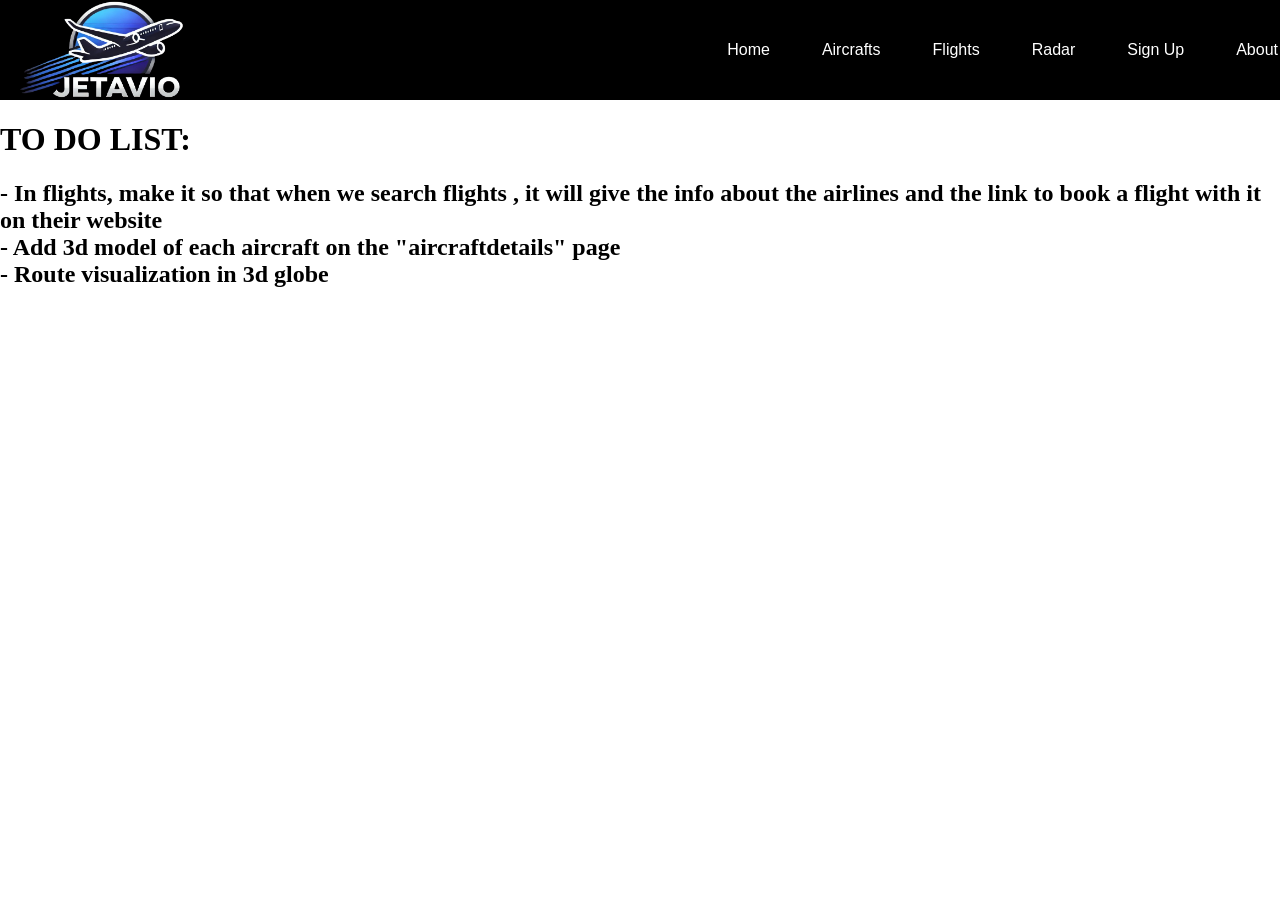
<file: jetavioabout.html>
<html>
<head>
	<title>JetAvio.com</title>
	<link rel="stylesheet" href="homestyle.css">
	<style>
		#bottom{background-size: cover; background-image: url('blueshade.jpg'); height: 100%}
		html{overflow-y: hidden;}
	</style>
</head>
<body>
	<section id="top">	
        <a href="index.html"><p class="logo-image"></p></a>
        <div class="button-group">
            <a href="index.html"><button>Home</button></a>
            <a href="jetaircrafts.html"><button>Aircrafts</button></a>
            <a href="jetavioflights.html"><button>Flights</button></a>
			<a href="jetavioradar.html"><button>Radar</button></a>
            <a href="jetaviosignup.html"><button>Sign Up</button></a>
            <a href="jetavioabout.html"><button>About</button></a>
        </div>
    </section>

	<h1>TO DO LIST:</h1>
	<h2>
	- In flights, make it so that when we search flights , it will give the info about the airlines and the link to book a flight with it on their website<br>
	- Add 3d model of each aircraft on the "aircraftdetails" page<br>
	- Route visualization in 3d globe 
	</h2>
	
	<!-- this code works... -->

	<!-- <section id="bottom">  
	<audio id="bgMusic" autoplay loop>
		<source src="music.mp3" type="audio/mpeg" />
	</audio>
		  <div class="new">
		  </div>
		  <script>
			window.addEventListener("DOMContentLoaded", (event) => {
			  const bgMusic = document.getElementById("bgMusic");
	  
			  // Play the audio
			  bgMusic.play();
			});
	</script>-->

</section>
</body> 	
</html>
</file>
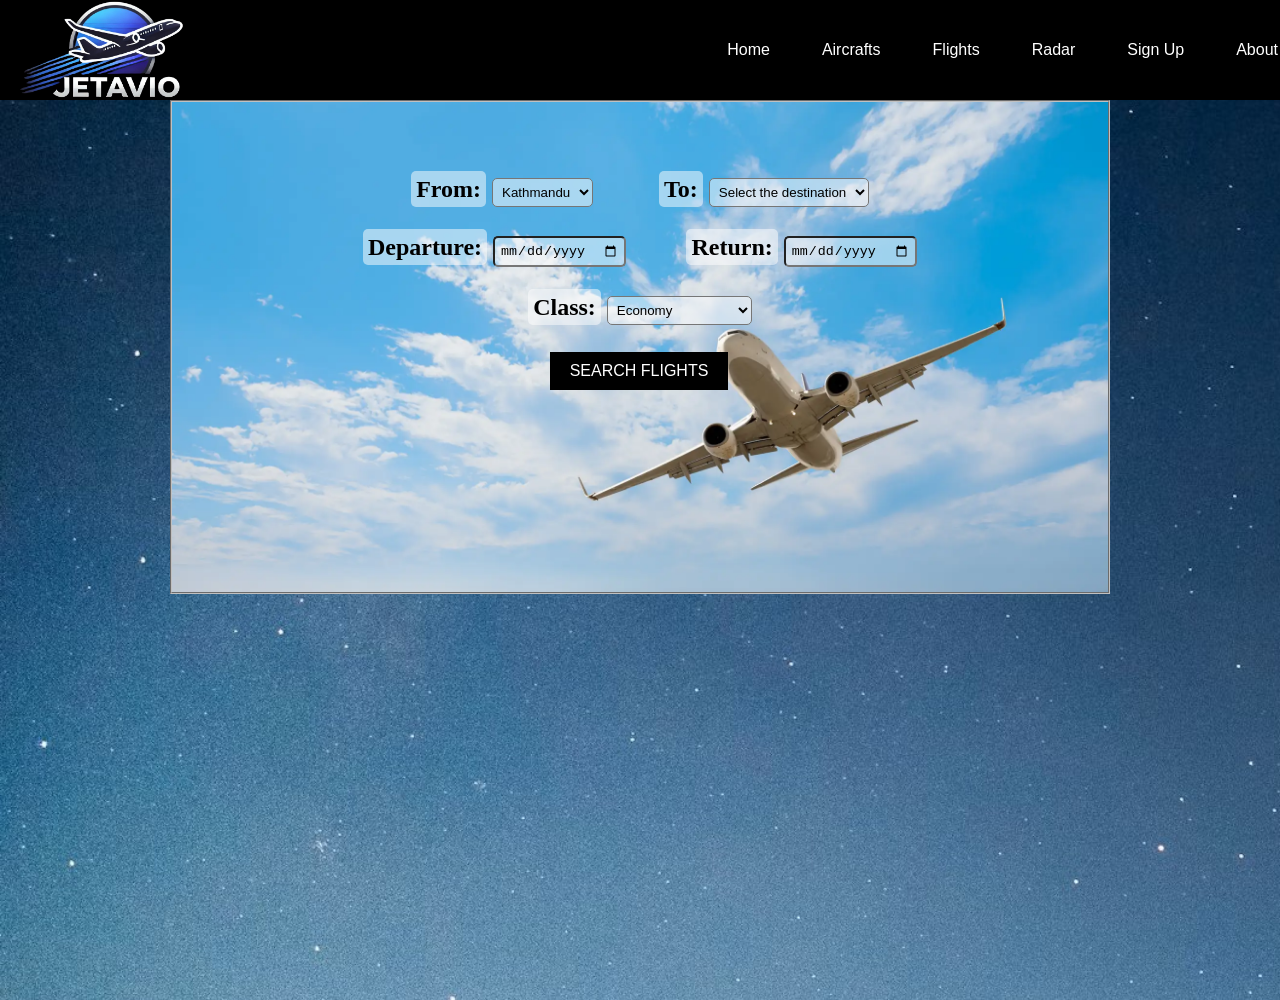
<file: jetavioflights.html>
<html>
<head>
    <title>JetAvio.com</title>
    <link rel="stylesheet" href="forflights.css">
    <link rel="stylesheet" href="homestyle.css">
    <style>
        html{overflow-y: hidden;}
        #bottom{background-size: cover; background-image: url('forflights.jpg'); height: 100%;}
    </style>
</head>
<body>
    <section id="top">
        <a href="index.html"><p class="logo-image"></p></a>
        <div class="button-group">
            <a href="index.html"><button>Home</button></a>
            <a href="jetaircrafts.html"><button>Aircrafts</button></a>
            <a href="jetavioflights.html"><button>Flights</button></a>
            <a href="jetavioradar.html"><button>Radar</button></a>
            <a href="jetaviosignup.html"><button>Sign Up</button></a>
            <a href="jetavioabout.html"><button>About</button></a>
        </div>
    </section>
        
    <b><section id="bottom">
        <center><form style="font-size: x-large; color: #ff1a1a;" method="POST" style="background-color: bisque;" id="placeform">
        <fieldset width="60%" id="placeFieldset">
                <center>
                <br><br><label>From:</label>
                <select>
                    <option>Kathmandu</option>
                </select> &nbsp; &nbsp; &nbsp; &nbsp; &nbsp;
                <label>To:</label>
                <select id="places" placeholder="Select the destination">
                    <option value="default">Select the destination</option>
                    <option value="bangladesh">Bangladesh</option>
                    <option value="bhutan">Bhutan</option>
                    <option value="china">China</option>
                    <option value="hongkong">Hong Kong</option>
                    <option value="india">India</option>
                    <option value="japan">Japan</option>
                    <option value="kuwait">Kuwait</option>
                    <option value="malaysia">Malaysia</option>
                    <option value="oman">Oman</option>      
                    <option value="qatar">Qatar</option>
                    <option value="saudiarabia">Saudi Arabia</option>
                    <option value="singapore">Singapore</option>
                    <option value="southkorea">South Korea</option>
                    <option value="srilanka">Srilanka</option>
                    <option value="thailand">Thailand</option>
                    <option value="turkey">Turkey</option>
                    <option value="uae">UAE</option>
                    <option value="vietnam">Vietnam</option>            
                </select>
                <br><br><label>Departure:</label>
                <input type="date" id="departure">&nbsp; &nbsp; &nbsp; &nbsp; &nbsp;
                <label>Return:</label>
                <input type="date" id="arrival"><br><br>
                <label>Class:</label>
                <select id="quality">
                    <option>Economy</option>
                    <option>Premium Economy</option>
                    <option>Business</option>
                    <option>First</option>
                </select><br><br>
                <button type="submit" onclick="validateForm()">SEARCH FLIGHTS</button>
                </center><br><br>
                </fieldset> 
    </form>
    </center>
    </section></b>

    <script src="forflights.js"></script>
    <script type="text/javascript">
        function validateForm() 
        {
            var places = document.getElementById('places').value;
            var departure = document.getElementById('departure').value;
            var arrival = document.getElementById('arrival').value;
            var quality = document.getElementById('quality').value;
            // alert("The departure and arrival date is "+departure+" and "+arrival+" and you are going to "+places);
            alert("You're traveling on "+quality+" class to " + places.charAt(0).toUpperCase() + places.slice(1) + ". Departure: " + departure + ", Return: " + arrival+ ". Press OK to confirm.");

            // if (places === "") {
            //     alert("Please select a destination.");
            // } else if (places === "bangladesh") {
            //     alert("You're traveling to Bangladesh. Departure: " + departure + ", Return: " + arrival);
            // } else if (places === "india") {
            //     alert("You're traveling to India. Departure: " + departure + ", Return: " + arrival);
            // } else if (places === "japan") {
            //     alert("You're traveling to Japan. Departure: " + departure + ", Return: " + arrival);
            // } else {
            //     alert("You're traveling to " + places.charAt(0).toUpperCase() + places.slice(1) + ". Departure: " + departure + ", Return: " + arrival);
            // }
        }
    </script>
</body>     
</html>
</file>
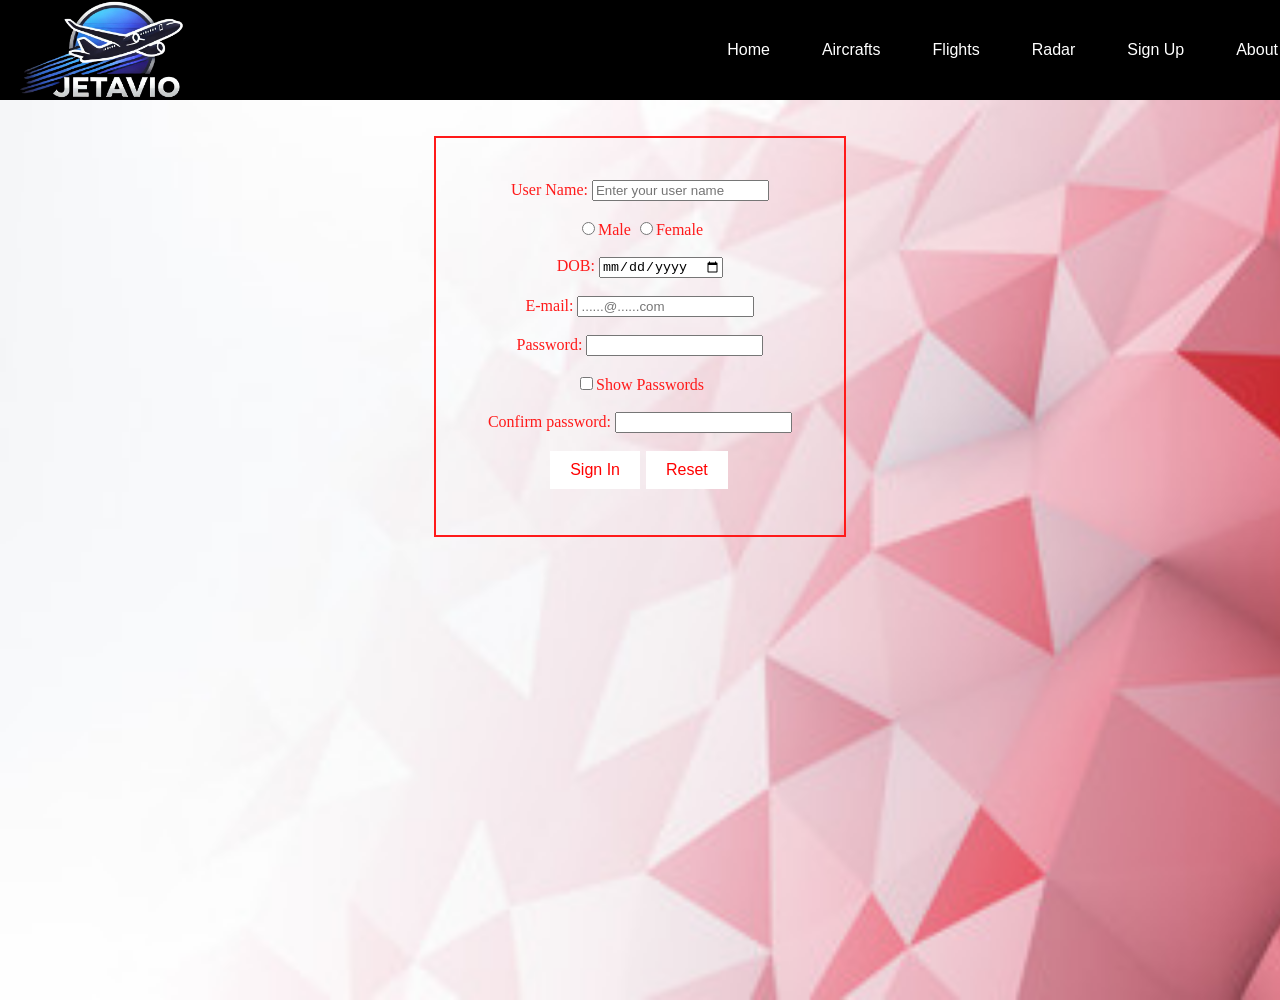
<file: jetaviosignup.html>
<html>
<head>
	<title>JetAvio.com</title>
	<link rel="stylesheet" href="homestyle.css">
	<style>
		#bottom{background-size: cover; background-image: url('redshade.jpg'); height: 100%;}
		fieldset{width: 30%; border-width: 2px;border-color: #ff1a1a; border-style: solid; margin: auto;}
		html{overflow-y: hidden;}
	</style>
</head>
<body>
	<section id="top">	
        <a href="index.html"><p class="logo-image"></p></a>
        <div class="button-group">
            <a href="index.html"><button>Home</button></a>
            <a href="jetaircrafts.html"><button>Aircrafts</button></a>
            <a href="jetavioflights.html"><button>Flights</button></a>
			<a href="jetavioradar.html"><button>Radar</button></a>
            <a href="jetaviosignup.html"><button>Sign Up</button></a>
            <a href="jetavioabout.html"><button>About</button></a>
        </div>
    </section>
	
	<section id="bottom">
	<br><br><form style="color: #ff1a1a" method="POST">
		<fieldset width="30%">
				<center>
				<br><br><label>User Name:</label>
				<input type="text" placeholder="Enter your user name" id="username" name="username"><br><br>
				<input type="radio" name="gender">Male
				<input type="radio" name="gender">Female<br><br>
				<label>DOB:</label>
				<input type="date"><br><br>
				<label>E-mail:</label>
				<input type="text" placeholder="......@......com" name="email"><br><br>
				<label>Password:</label>
				<input type="password" id="password"><br><br>
				<input type="checkbox" onclick="showPassword()">Show Passwords<br><br>
				<label>Confirm password:</label>
				<input type="password" id="cpassword"><br><br>
				<button type="submit" name="submit" onclick="validateForm()" style="color: red; background-color: white;">Sign In</button>
				<!-- <input type="submit" name="submit" value="submit" > -->
				<button type="reset" style="color: red; background-color: white;">Reset</button>
			    </center><br><br>
				<!-- <center><a href="https://youtube/1g1MiH8A9io?si=lTHpLr1JSvVdrmwA">Watch Technical Support</a><center> -->
				</fieldset>	
	</form>
	</center>
</section>
<script type="text/javascript">
        function validateForm() {
        var uname = document.getElementById('username').value;
        var pd = document.getElementById('password').value;
        var cpd = document.getElementById('cpassword').value;

        if (uname === '' || pd === '' || cpd === '') {
            alert("All fields must be filled out!");
            return false; // Prevent form submission
        } else if (pd !== cpd) {
            alert("The passwords do not match!");
            return false; // Prevent form submission
        } else {
            alert("Login Successful!");
            // You can add code here to redirect or perform other actions upon successful login
            return true; // Allow form submission
        }
    	}
        function showPassword()
        {
        	var password = document.getElementById("password");
        	var cpassword=document.getElementById("cpassword");
    		var checkbox = document.querySelector("input[type='checkbox']");
    		if (checkbox.checked) 
    		{
        		password.type = "text";
        		cpassword.type="text";
    		} 
    		else 
    		{
        		password.type = "password";
        		cpassword.type="password";
    		}
        }
    </script> 
<!-- <?php
$servername = "localhost";
$username = "root";
$password = "";
$dbname = "jetavio";
$conn = new mysqli($servername, $username, $password, $dbname);
if ($conn->connect_error) {
    die("Connection failed: " . $conn->connect_error);
}
echo "connected successfully";
  if (isset($_POST['submit'])) {
    $name = $_POST['username'];
    $email = $_POST['email'];
    $sql = "INSERT INTO customers(username,email) VALUES ('$name','$email')";
    $result = $conn->query($sql);
    if ($result == TRUE) {
      echo "New record created successfully.";
    }else{
      echo "Error:". $sql . "<br>". $conn->error;
    }
    $conn->close();
}
?> -->
</body> 	
</html>
</file>
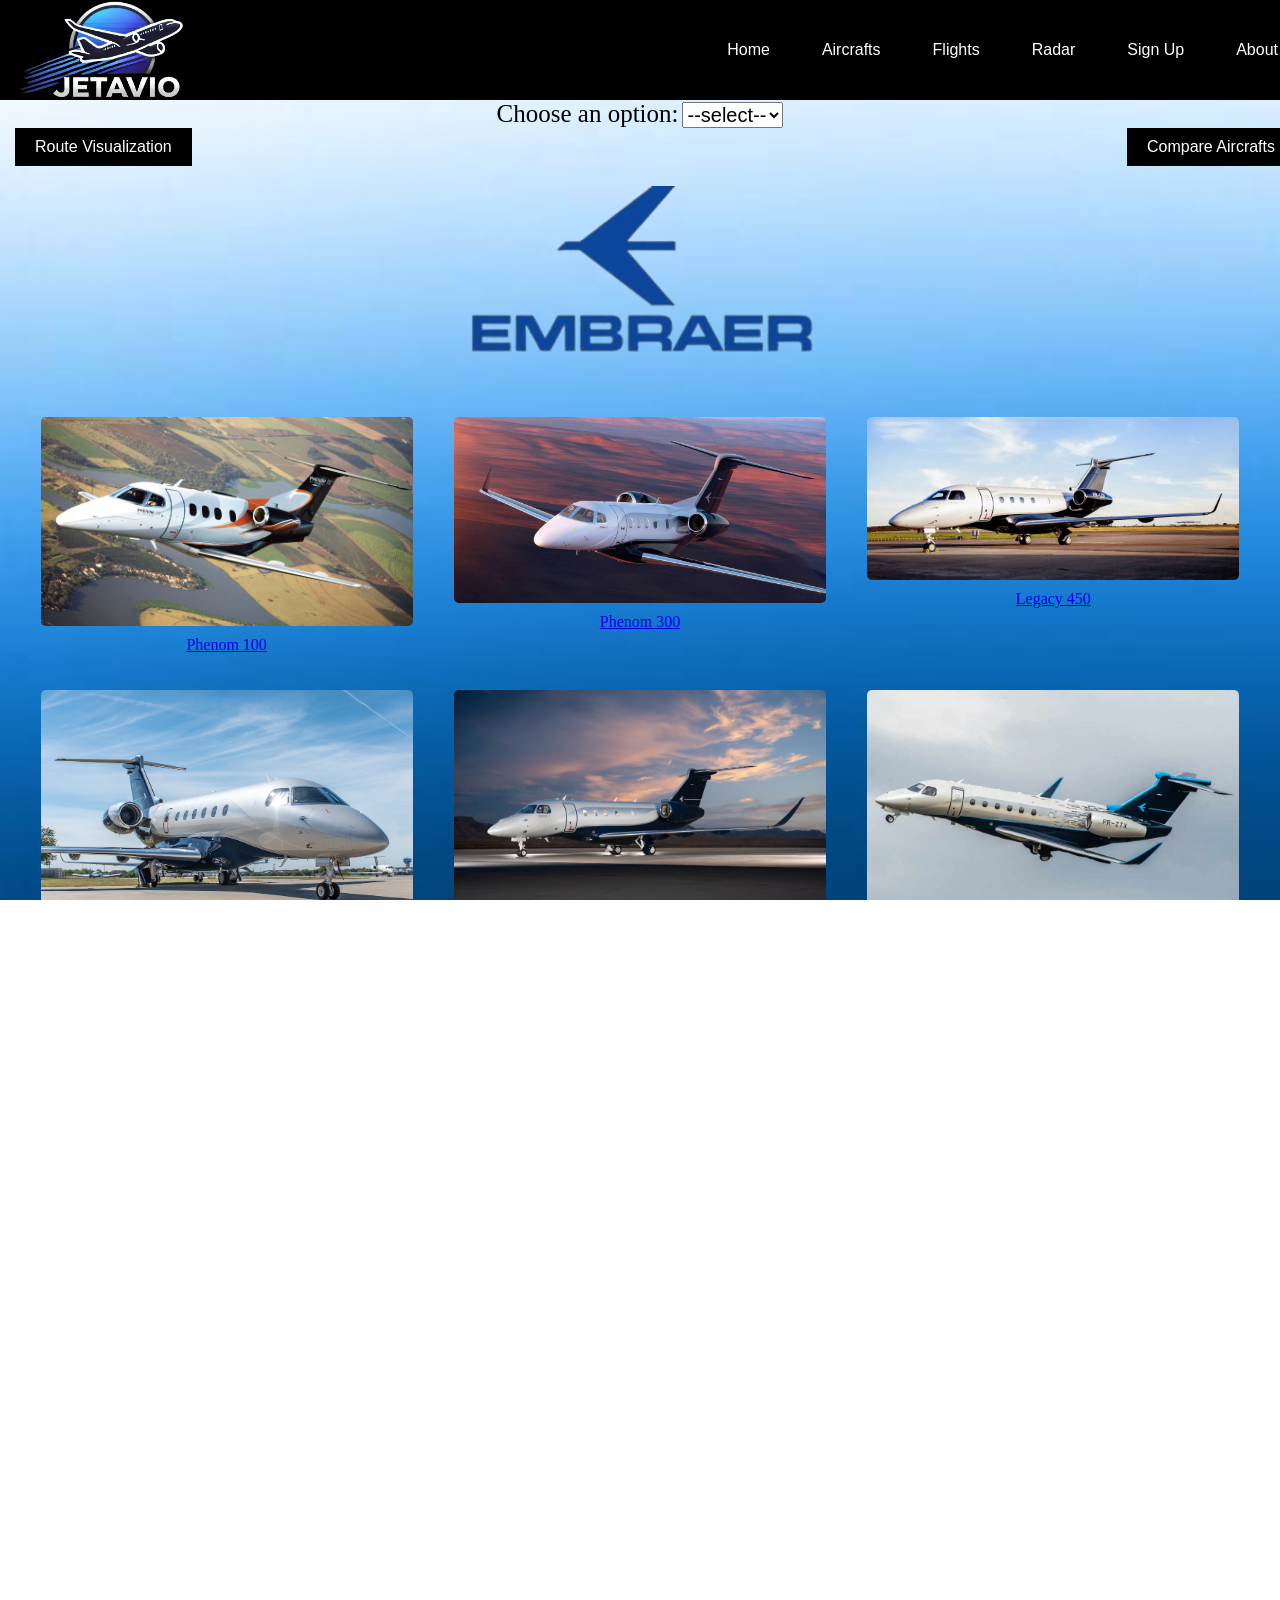
<file: jetembraer.html>
<html></html>
<head>
	<title>JetAvio.com</title>
	<link rel="stylesheet" href="homestyle.css">
	<script src="scrollremember.js"></script>
	<style>
		body {margin: 0;padding: 0; font-family: Times New Roman;background-size: cover; background-image: url('WBBGradient.jpg'); height: 100%}
		/* #first{background-size: cover; background-image: url('IMAGES/background/greenshade.jpg'); height: 100%} */
		.format{
            display: flex;
            flex-wrap: wrap;
            justify-content: space-around;
            padding: 20px;
        }
         /* CSS for image and text */
         .image-container {
            text-align: center;
            margin-bottom: 20px;
            width: 30%; /* Each image container takes up 30% of the width */
        }
        .image-container img {
            width: 100%; /* Set the width of the image to 100% of its container */
            height: auto; /* Automatically adjust height to maintain aspect ratio */
            border-radius: 5px;
        }
        .image-container p {
            margin-top: 10px;
        }
		label{font-size: 25px}
		select{font-size: 20px}
	</style>
</head>
<body>
	<section id="top">
        <a href="index.html"><p class="logo-image"></p></a>
        <div class="button-group">
            <a href="index.html"><button>Home</button></a>
            <a href="jetaircrafts.html"><button>Aircrafts</button></a>
            <a href="jetavioflights.html"><button>Flights</button></a>
			<a href="jetavioradar.html"><button>Radar</button></a>
            <a href="jetaviosignup.html"><button>Sign Up</button></a>
            <a href="jetavioabout.html"><button>About</button></a>
        </div>
	</section>
	<center>
		<label>Choose an option:</label> 
	<select onchange="redirectToPage(this)">
		<option>--select--</option>
		<option value="jetairbus.html">Airbus</a></option>
		<option value="jetboeing.html">Boeing</a></option>
		<option value="jetembraer.html">Embraer</a></option>
		<option value="jetatr.html">ATR</a></option>
		<option value="jetcomac.html">COMAC</a></option>
		<option>Military</a></option>
	</select>
<div id="compare_route_button-container">
		<a href="routevisual.html"><button style="align-items: left;">Route Visualization</button></a>
		<a href="comparison.html"><button style="align-items: right;">Compare Aircrafts</button></a>
	</div>	<section class="format">
		<div class="image-container">
			<img src="embraerlogo.png" alt="Image 1">
		</div>
	</section>
	</center>

<!-- .............................................................. -->

	<script>
    function redirectToPage(selectElement) 
    {
        var selectedValue = selectElement.value;
        if (selectedValue) 
        {
            window.location.href = selectedValue;
        }
    }
</script>

<!-- .............................................................. -->

<section class="format">
<div class="image-container">
	<a href="aircraftdetail.html?aircraft=ephenom-100">
		<img src="ephenom-100.jpg" alt="Image 1">
		<p>Phenom 100</p>
	</a>
</div>
<div class="image-container">
	<a href="aircraftdetail.html?aircraft=ephenom-300">
		<img src="ephenom-300.jpg" alt="Image 2">
		<p>Phenom 300</p>
	</a>
</div>
<div class="image-container">
	<a href="aircraftdetail.html?aircraft=elegacy-450">
		<img src="elegacy-450.jpg" alt="Image 3">
		<p>Legacy 450</p>
	</a>
</div>
<div class="image-container">
	<a href="aircraftdetail.html?aircraft=elegacy-500">
		<img src="elegacy-500.jpg" alt="Image 1">
		<p>Legacy 500</p>
	</a>
</div>
<div class="image-container">
	<a href="aircraftdetail.html?aircraft=epraetor-500">
		<img src="epraetor-500.jpg" alt="Image 2">
		<p>Praetor 500</p>
	</a>
</div>
<div class="image-container">
	<a href="aircraftdetail.html?aircraft=epraetor-600">
		<img src="epraetor-600.jpg" alt="Image 3">
		<p>Praetor 600</p>
	</a>
</div>
<div class="image-container">
	<a href="aircraftdetail.html?aircraft=elineage-1000">
		<img src="elineage-1000.jpg" alt="Image 1">
		<p>Lineage 1000</p>
	</a>
</div>
<div class="image-container">
	<a href="aircraftdetail.html?aircraft=emb-110">
		<img src="emb-110.jpg" alt="Image 2">
		<p>EMB 110</p>
	</a>
</div>
<div class="image-container">
	<a href="aircraftdetail.html?aircraft=emb-120">
		<img src="emb-120.jpg" alt="Image 3">
		<p>EMB 120</p>
	</a>
</div>
<div class="image-container">
	<a href="aircraftdetail.html?aircraft=erj-135">
		<img src="erj-135.jpg" alt="Image 3">
		<p>ERJ 135</p>
	</a>
</div>
<div class="image-container">
	<a href="aircraftdetail.html?aircraft=erj-140">
		<img src="erj-140.jpg" alt="Image 3">
		<p>ERJ 140</p>
	</a>
</div>
<div class="image-container">
	<a href="aircraftdetail.html?aircraft=erj-145">
		<img src="erj-145.jpg" alt="Image 3">
		<p>ERJ 145</p>
	</a>
</div>
<div class="image-container">
	<a href="aircraftdetail.html?aircraft=e170">
		<img src="e170.jpg" alt="Image 3">
		<p>E170</p>
	</a>
</div>
<div class="image-container">
	<a href="aircraftdetail.html?aircraft=e175">
		<img src="e175.jpg" alt="Image 3">
		<p>E175</p>
	</a>
</div>
<div class="image-container">
	<a href="aircraftdetail.html?aircraft=e190">
		<img src="e190.jpg" alt="Image 3">
		<p>E190</p>
	</a>
</div>
<div class="image-container">
	<a href="aircraftdetail.html?aircraft=e195">
		<img src="e195.jpg" alt="Image 3">
		<p>E195</p>
	</a>
</div>
<div class="image-container">
	<a href="aircraftdetail.html?aircraft=e175-e2">
		<img src="e175-e2.jpg" alt="Image 3">
		<p>E175-E2</p>
	</a>
</div>
<div class="image-container">
	<a href="aircraftdetail.html?aircraft=e190-e2">
		<img src="e190-e2.jpg" alt="Image 3">
		<p>E190-E2</p>
	</a>
</div>
<div class="image-container">
	<a href="aircraftdetail.html?aircraft=e195-e2">
		<img src="e195-e2.jpg" alt="Image 3">
		<p>E195-E2</p>
	</a>
</div>
</section>
</body> 	
</html>
</file>
<file: homestyle.css>
html, body {
    margin: 0;
    padding: 0;
    overflow-x: hidden;
}
body {
    box-sizing: border-box;
}
#top {
    background-color: black;
    height: 100px;
    width: 100%;
    display: flex;
    justify-content: space-between;
    align-items: center;
    padding: 0 20px;
}
#top .button-group {
    display: flex;
    gap: 10px; 
}
/* .logo-text {
    text-align: left;
    font-size: 75px;
    color: white;
    margin: 0;
} */
.logo-image {
    background-image: url('jetaviologo.png'); 
    background-size: contain; 
    background-repeat: no-repeat; 
    height: 100%; 
    width: 200px; /* Adjust width according to your logo size */
    /* Optional: Add margin for spacing from the edges */
    margin-right: 20px; /* Space between logo and button group */
}
.button-group {
    display: flex;
    gap: 10px;
}
button {
    background-color: black;
    color: white;
    border: none;
    padding: 10px 20px;
    cursor: pointer;
    font-size: 16px;
    margin-right: 2;
    transition: background-color 0.3s ease, color 0.3s ease;
}
button a {
    color: black;
    text-decoration: none;
    margin: 0;
}
button:hover {
    background-color: white;
    color: black; 
}
#first { background-image: url('747forb.jpg'); background-size: cover; }
#second { background-image: url('concorde.jpg'); background-size: cover; }
#third { background-image: url('planeatnight.jpg'); background-size: cover; }
#fourth { background-image: url('sr71.jpg'); background-size: cover; }
#fifth {
    background-color: #000;
    height: 25%;
    color: white;
    text-align: center;
}
/* Container to hold all sections horizontally */
#scrollcontainer {
    display: flex;
    overflow-x: scroll;
    scroll-snap-type: x mandatory;
    width: 100vw;
    scrollbar-width: none; 
}
#scrollcontainer::-webkit-scrollbar {
    display: none;
}

                                /*FOR RADAR*/
#map {
    height: calc(100vh - 100px);
    width: 100%;
}

                                /*FOR ROUTE VISUALIZATION*/

#compare_route_button-container {
    display: flex;
    justify-content: space-between; /* Pushes buttons to opposite sides */
    align-items: center; /* Ensures vertical alignment */
    width: 100%; /* Ensure the container spans the full width */
    margin: 0 15px; /* Adjust spacing inside the container */
}
                                
#compare_route_button-container a button {
    margin: 0; /* Remove extra margin from buttons */
}
</file>
<file: comparison.css>
html, body {
    margin: 0;
    padding: 0;
    overflow-x: hidden;
}

body {
    background-size: cover;
    background-image: url('WBBGradient.jpg');
    height: 100%;
}
label{font-size: 25px}
select{font-size: 20px}
.details-container {
    display: flex;
    justify-content: space-around;
    padding: 50px;
    gap: 20px; /* Adjust space between aircraft columns */
}

.aircraft-column {
    width: 45%; /* Each column takes 45% of the container width */
    display: flex;
    flex-direction: column;
    align-items: center;
}

.aircraft-column img {
    max-width: 100%; /* Ensure images fit within their column */
    height: auto;
    border-radius: 10px;
    margin-bottom: 20px;
    border: 2px solid black;
}
</file>
<file: forflights.css>
fieldset {
    width: 70%; height: 50%;
    background-image: url('default.jpg');
    transition: background-image 0.75s ease-in-out;
    background-size: cover;
    background-position: center;
    padding: 20px;
    color: white; /* Change text color to white for better visibility */
}
.overlay {
    position: relative;
    top: 0;
    left: 0;
    right: 0;
    bottom: 0;
    background-color: rgba(0, 0, 0, 0.5); /* Semi-transparent overlay with lower opacity */
    z-index: 1;
}
.content {
    position: relative;
    z-index: 2; /* Ensure content is above the overlay */
}
select, label, legend, input[type="text"] , input[type="date"] {
    background-color: rgba(255, 255, 255, 0.5); /* Semi-transparent background for form elements with lower opacity */
    padding: 5px;
    border-radius: 5px;
    color: black; /* Change text color back to black for form elements */
}
</file>
